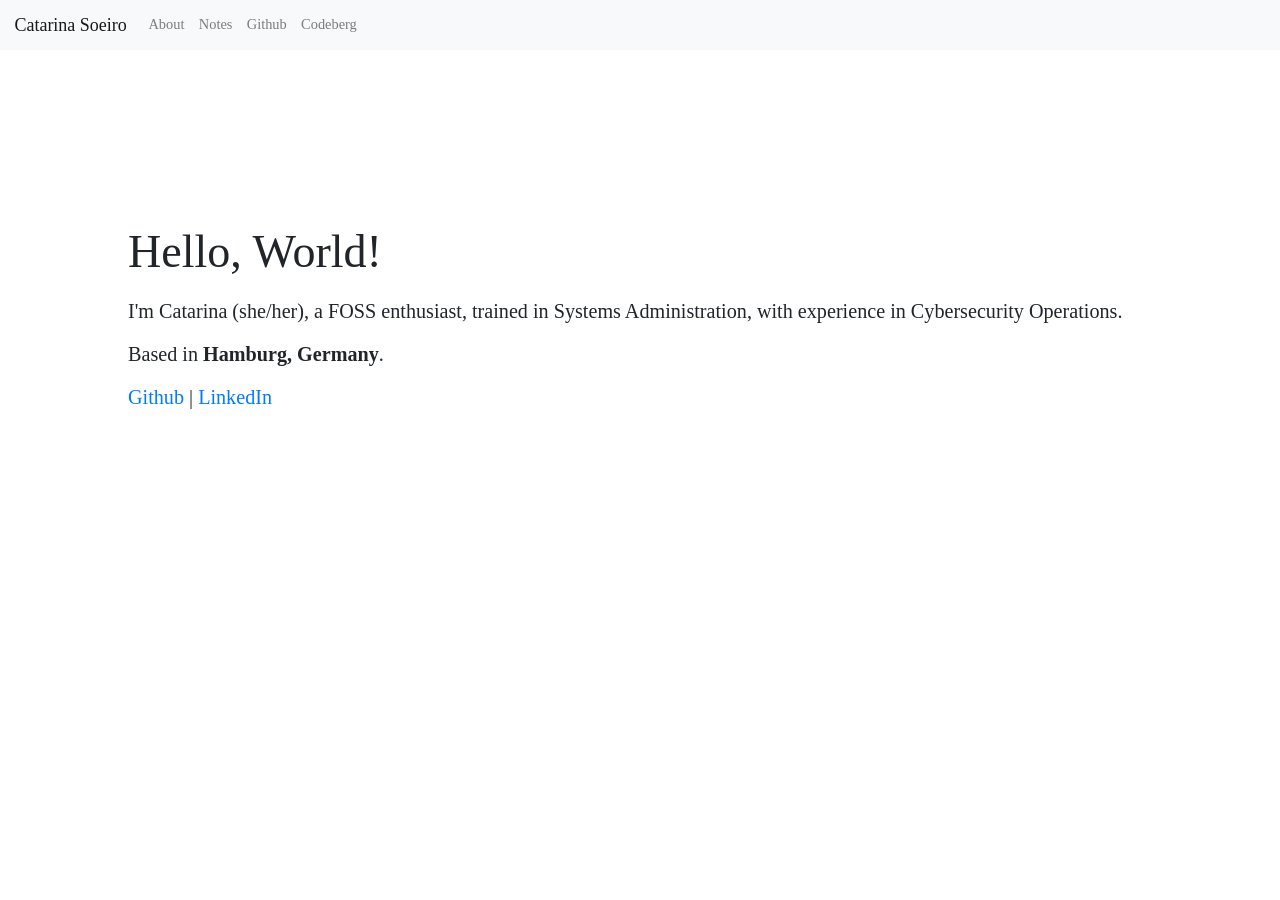
<file: index.html>
<!DOCTYPE html>
<html lang="en">


<!--The head contains metadata about our page and it's the place where we can load css files (for -->
<!--styling) and javascript files.-->
<head>

    <meta name="author" content="Stephan Risi">
    <meta charset="utf-8">
    <!--<meta name="viewport" content="width=device-width, initial-scale=1, shrink-to-fit=no">-->

    <!-- Load JQuery and Bootstrap. They are javascript library that handle the layouting for us.-->
    <link rel="stylesheet" href="https://stackpath.bootstrapcdn.com/bootstrap/4.3.1/css/bootstrap.min.css" integrity="sha384-ggOyR0iXCbMQv3Xipma34MD+dH/1fQ784/j6cY/iJTQUOhcWr7x9JvoRxT2MZw1T" crossorigin="anonymous">
    <script src="https://code.jquery.com/jquery-3.4.1.min.js" integrity="sha256-CSXorXvZcTkaix6Yvo6HppcZGetbYMGWSFlBw8HfCJo=" crossorigin="anonymous"></script><script src="https://cdnjs.cloudflare.com/ajax/libs/popper.js/1.14.7/umd/popper.min.js" integrity="sha384-UO2eT0CpHqdSJQ6hJty5KVphtPhzWj9WO1clHTMGa3JDZwrnQq4sF86dIHNDz0W1" crossorigin="anonymous"></script>
    <script src="https://stackpath.bootstrapcdn.com/bootstrap/4.3.1/js/bootstrap.min.js" integrity="sha384-JjSmVgyd0p3pXB1rRibZUAYoIIy6OrQ6VrjIEaFf/nJGzIxFDsf4x0xIM+B07jRM" crossorigin="anonymous"></script>

    <!--Set the title for the page-->
    <title>Catarina Soeiro</title>

    <!-- The nav bar remains the same for every page, so by defining it in only one file, we only
     need to edit it in one place when we make changes to it. -->
    <script> $(function(){$("#header").load("header.html");});</script>

    <!-- Import the css file, which defines how our website looks -->
    <link href="css/main.css" rel="stylesheet">

</head>

<body>

    <!--This element is a placeholder for the header with the navbar, which we load above-->
    <div id="header"></div>

    <div class="column">

﻿       <h1>Hello, World!</h1>

        <p>I'm Catarina (she/her), a FOSS enthusiast, trained in Systems Administration, with experience in Cybersecurity Operations.</p>

        <p>Based in <strong>Hamburg, Germany</strong>.</p>

        <p><a href="https://github.com/cat-sh/">Github</a> | <a href="https://linkedin.com/in/catsh/">LinkedIn</a></p>

    </div>
</body>
</file>
<file: css/main.css>
html {
  font-size: 90%; /* font-size 1em = 10px on default browser settings */
}

body {
    padding-top: 150px;
    font-family: et-book, Palatino, "Palatino Linotype", "Palatino LT STD", "Book Antiqua", Georgia, serif;
}

.column {
    display: flex;
    flex-direction: column;
    padding-left: 10%;
    padding-right: 10%;
    max-width: 100rem;
    padding-bottom: 10%;
}


h1 {
    font-weight: 400;
    margin-top: 4rem;
    margin-bottom: 1.5rem;
    font-size: 3.2rem;
    line-height: 1;
}

h2 {
    padding-top: 30px;
}

p {
    font-size: 1.4rem;
    line-height: 2rem;
}

.demo_font_arial{
    font-family: arial, sans-serif;
}

img {
    max-width: 100%;
    height: auto;
    padding-top: 50px;
    padding-bottom: 50px;
}
</file>
